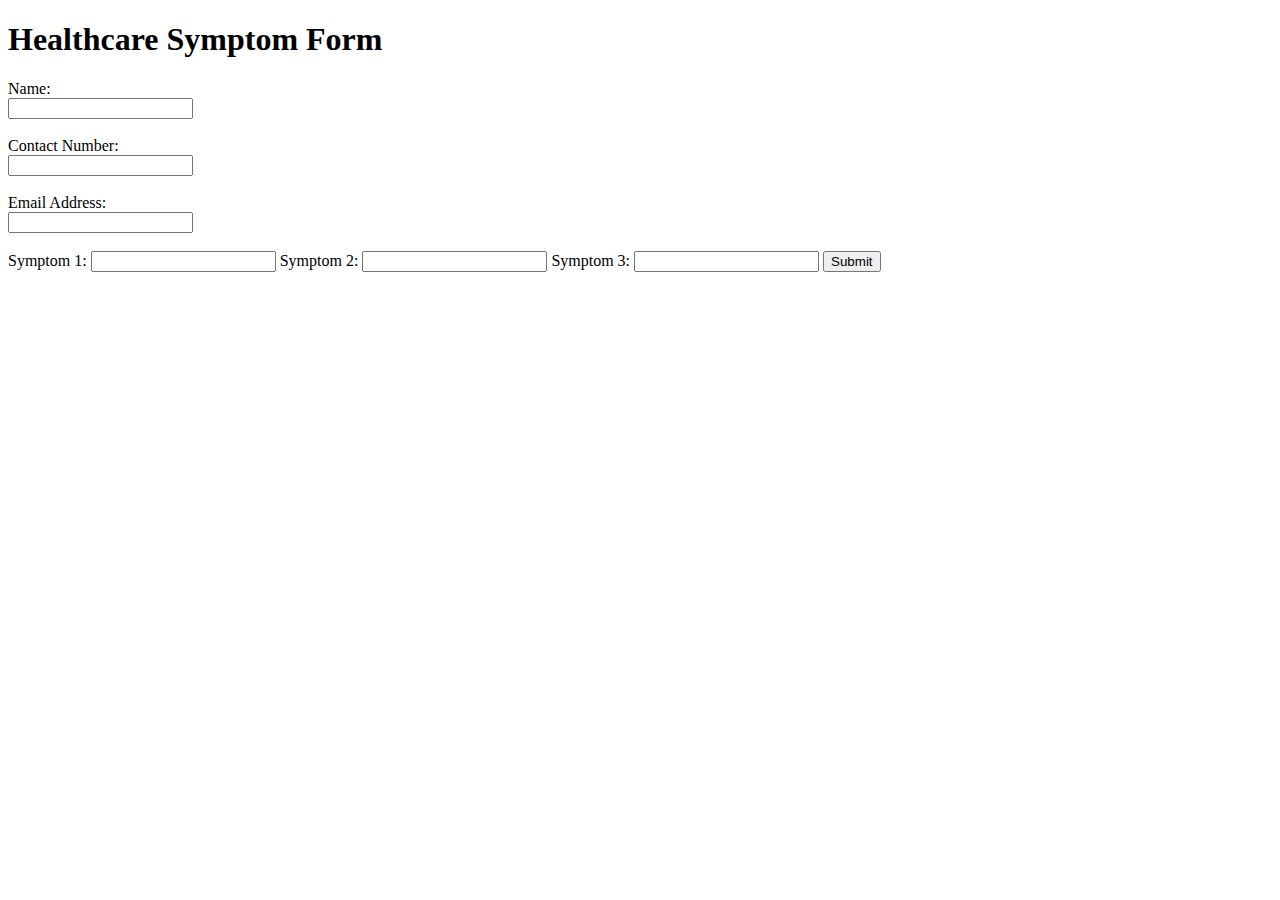
<file: index.html>
<!DOCTYPE html>
<html lang="en">
<head>
    <meta charset="UTF-8">
    <meta name="viewport" content="width=device-width, initial-scale=1.0">
    <title>Healthcare Form</title>
</head>
<body>
    <h1>Healthcare Symptom Form</h1>
    <form action="/submit" method="POST">
        <label for="name">Name:</label><br>
        <input type="text" id="name" name="name" required><br><br>
        
        <label for="contact">Contact Number:</label><br>
        <input type="text" id="contact" name="contact" required><br><br>
        
        <label for="email">Email Address:</label><br>
        <input type="email" id="email" name="email" required><br><br>
        
        <label for="symptom1">Symptom 1:</label>
        <input type="text" id="symptom1" name="symptom1" required>

        <label for="symptom2">Symptom 2:</label>
        <input type="text" id="symptom2" name="symptom2" required>

        <label for="symptom3">Symptom 3:</label>
        <input type="text" id="symptom3" name="symptom3">
        
        <button type="submit">Submit</button>
    </form>
</body>
</html>
</file>
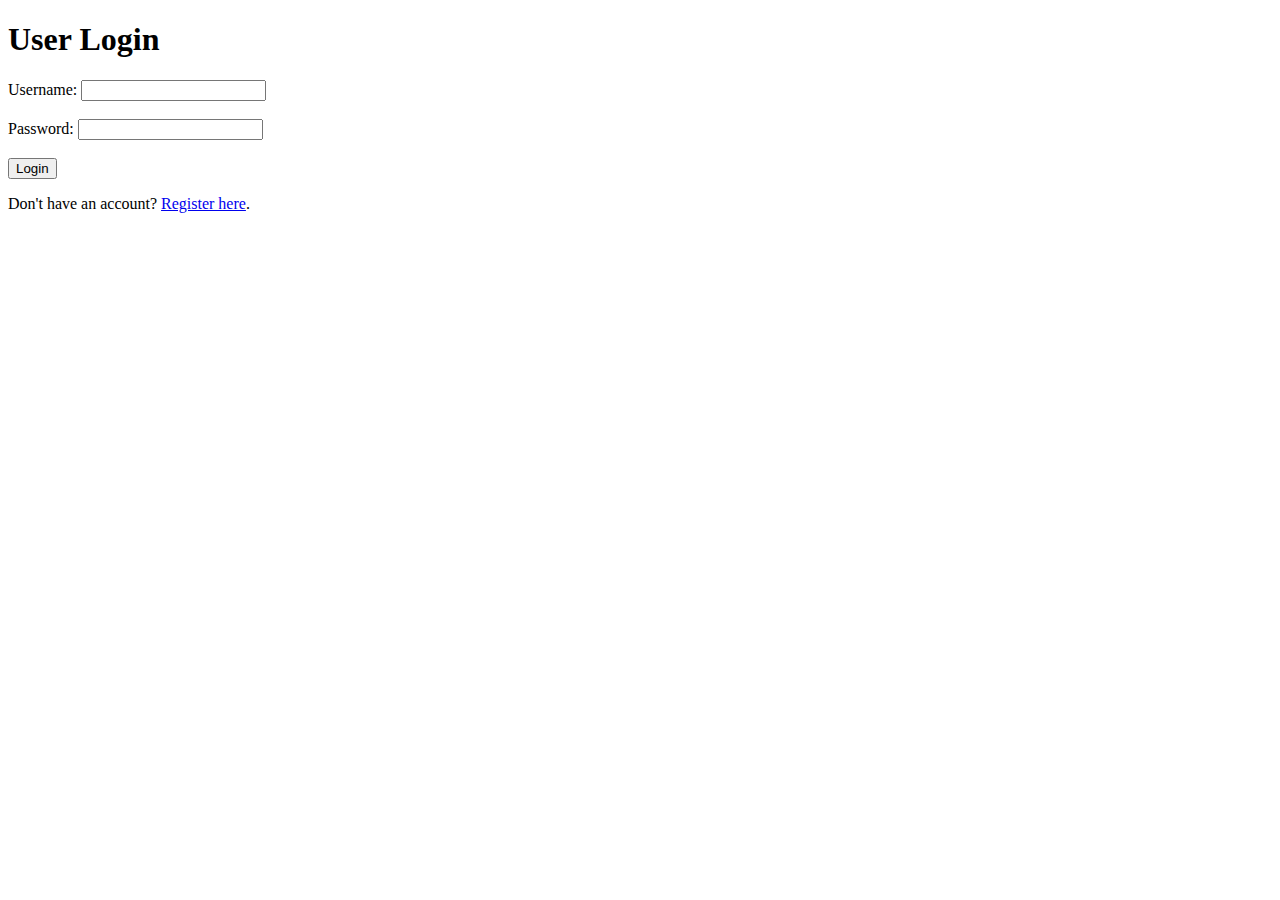
<file: login.html>
<!DOCTYPE html>
<html lang="en">
<head>
    <meta charset="UTF-8">
    <meta name="viewport" content="width=device-width, initial-scale=1.0">
    <title>Login</title>
</head>
<body>
    <h1>User Login</h1>
    <form method="POST">
        <label>Username:</label>
        <input type="text" name="username" required><br><br>
        <label>Password:</label>
        <input type="password" name="password" required><br><br>
        <button type="submit">Login</button>
    </form>
    <p>Don't have an account? <a href="/register">Register here</a>.</p>
</body>
</html>
</file>
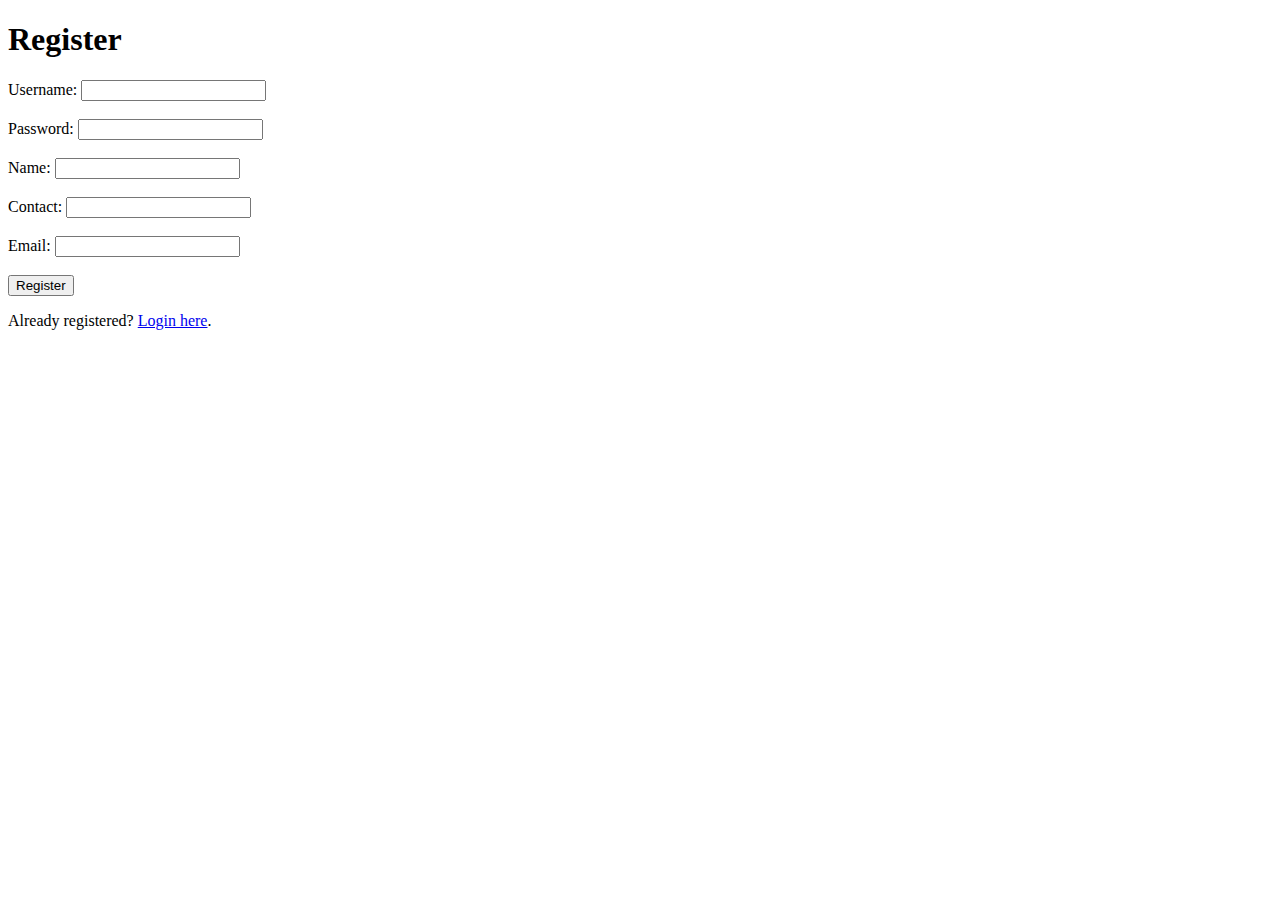
<file: register.html>
<!DOCTYPE html>
<html lang="en">
<head>
    <meta charset="UTF-8">
    <meta name="viewport" content="width=device-width, initial-scale=1.0">
    <title>Register</title>
</head>
<body>
    <h1>Register</h1>
    <form method="POST">
        <label>Username:</label>
        <input type="text" name="username" required><br><br>
        <label>Password:</label>
        <input type="password" name="password" required><br><br>
        <label>Name:</label>
        <input type="text" name="name" required><br><br>
        <label>Contact:</label>
        <input type="text" name="contact" required><br><br>
        <label>Email:</label>
        <input type="email" name="email" required><br><br>
        <button type="submit">Register</button>
    </form>
    <p>Already registered? <a href="/login">Login here</a>.</p>
</body>
</html>
</file>
